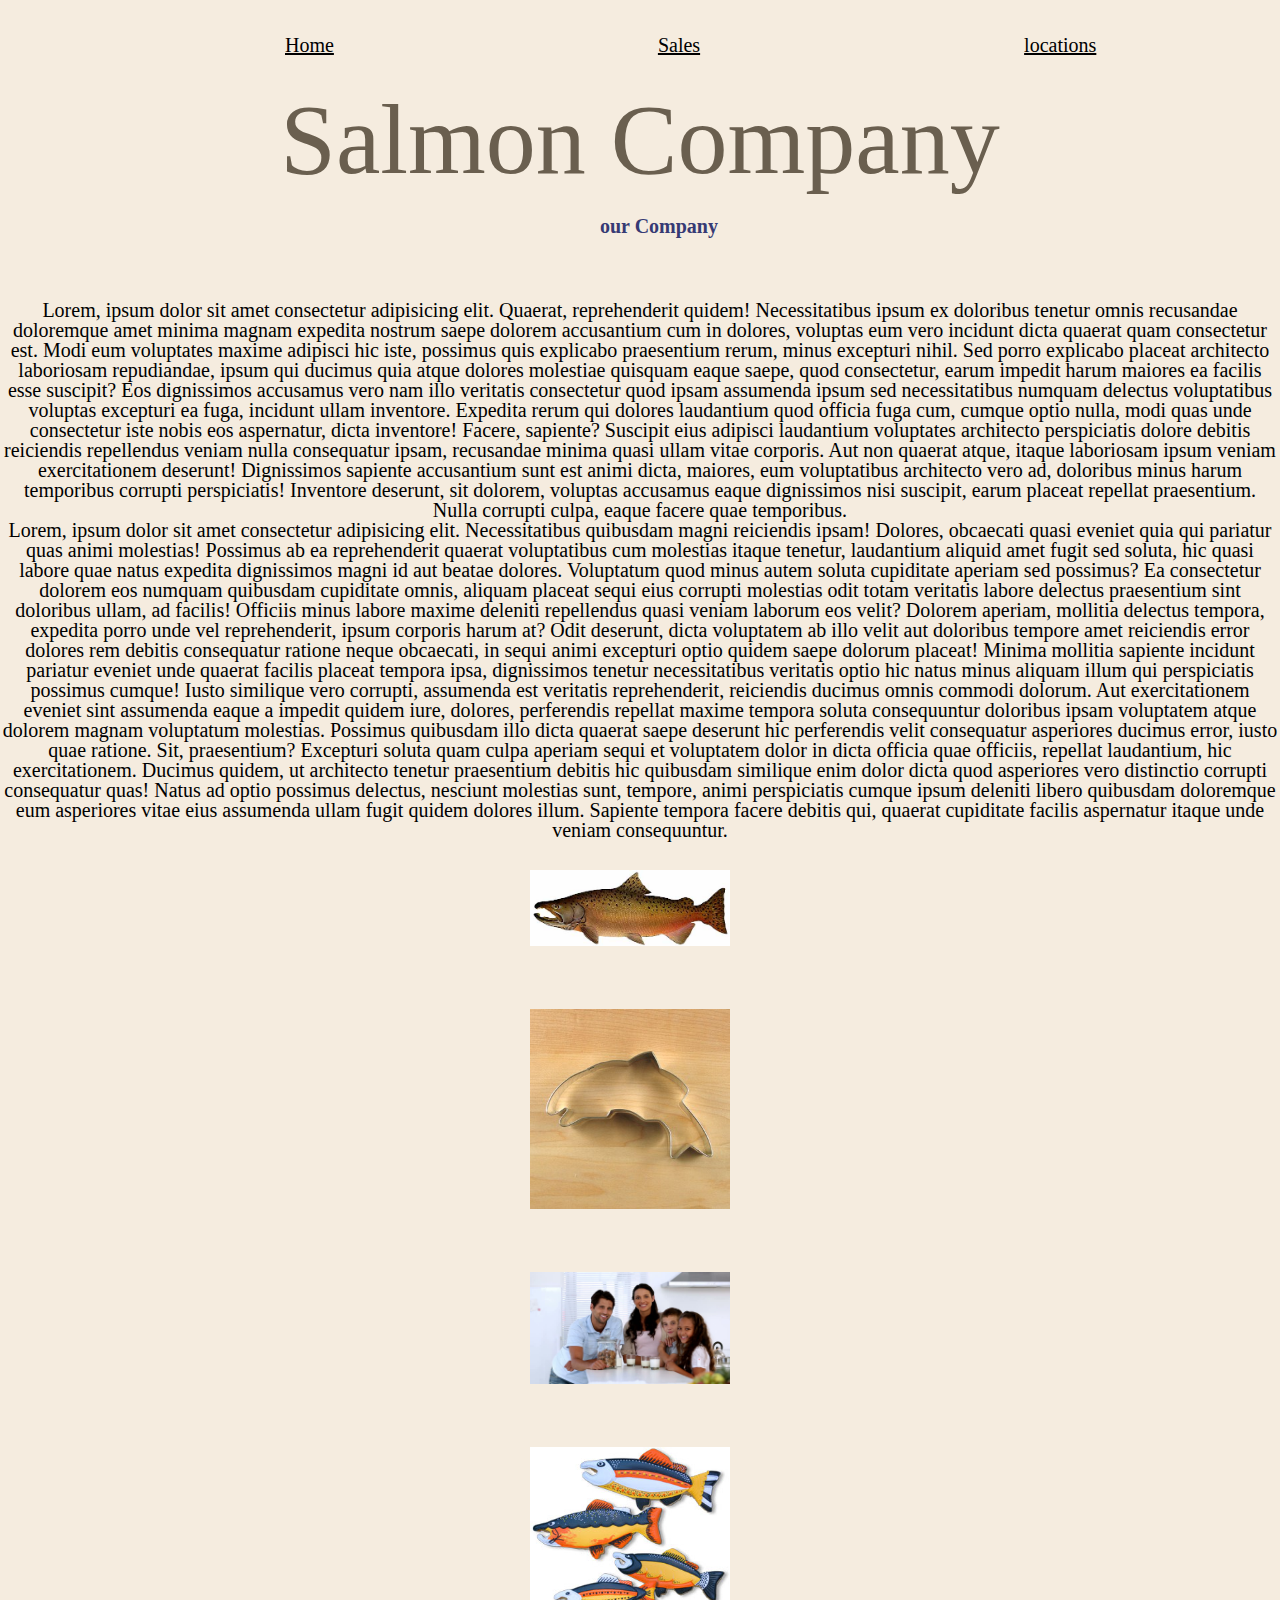
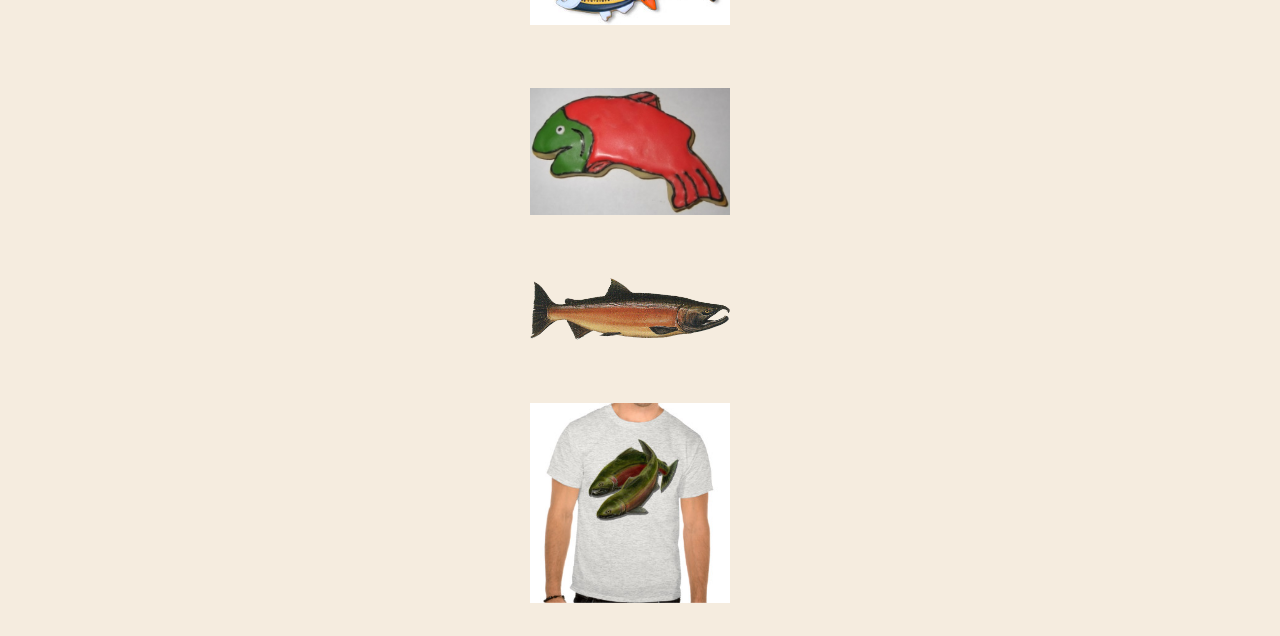
<file: index.html>
<!DOCTYPE html>
<html>
<head>
	<meta charset="utf-8" />
	<meta http-equiv="X-UA-Compatible" content="IE=edge">
    <!-- <img src="./img/salmoncookielogoT.png"> -->
	<title>Salmon Jones Company</title>
	
	<link rel="stylesheet" href="css/reset.css" />
	<link rel="stylesheet" href="css/style.css" />
  
	
</head>
<body >
	<header class="top-head">
		
		
	</div>
		<nav class="top">
			<ul>
				<li><a href="./index.html" title="Home Page">Home</a></li>
				<li><a href="./sales.html" title="Sales Data">Sales</a></li>
				<li><a href="./location.html" title="Sales Data">locations</a></li>
					
			
			</ul>
		</nav>
	</div>

		



	</header>
    
<main>
	
	<h1>Salmon Company</h1>
	<br>

	<h3>our Company</h3>
	<br>
	<br>
	<br>
	<br>

	<p>Lorem, ipsum dolor sit amet consectetur adipisicing elit. Quaerat, reprehenderit quidem! Necessitatibus ipsum ex doloribus tenetur omnis recusandae doloremque amet minima magnam expedita nostrum saepe dolorem accusantium cum in dolores, voluptas eum vero incidunt dicta quaerat quam consectetur est. Modi eum voluptates maxime adipisci hic iste, possimus quis explicabo praesentium rerum, minus excepturi nihil. Sed porro explicabo placeat architecto laboriosam repudiandae, ipsum qui ducimus quia atque dolores molestiae quisquam eaque saepe, quod consectetur, earum impedit harum maiores ea facilis esse suscipit? Eos dignissimos accusamus vero nam illo veritatis consectetur quod ipsam assumenda ipsum sed necessitatibus numquam delectus voluptatibus voluptas excepturi ea fuga, incidunt ullam inventore. Expedita rerum qui dolores laudantium quod officia fuga cum, cumque optio nulla, modi quas unde consectetur iste nobis eos aspernatur, dicta inventore! Facere, sapiente? Suscipit eius adipisci laudantium voluptates architecto perspiciatis dolore debitis reiciendis repellendus veniam nulla consequatur ipsam, recusandae minima quasi ullam vitae corporis. Aut non quaerat atque, itaque laboriosam ipsum veniam exercitationem deserunt! Dignissimos sapiente accusantium sunt est animi dicta, maiores, eum voluptatibus architecto vero ad, doloribus minus harum temporibus corrupti perspiciatis! Inventore deserunt, sit dolorem, voluptas accusamus eaque dignissimos nisi suscipit, earum placeat repellat praesentium. Nulla corrupti culpa, eaque facere quae temporibus.</p>

	<P>Lorem, ipsum dolor sit amet consectetur adipisicing elit. Necessitatibus quibusdam magni reiciendis ipsam! Dolores, obcaecati quasi eveniet quia qui pariatur quas animi molestias! Possimus ab ea reprehenderit quaerat voluptatibus cum molestias itaque tenetur, laudantium aliquid amet fugit sed soluta, hic quasi labore quae natus expedita dignissimos magni id aut beatae dolores. Voluptatum quod minus autem soluta cupiditate aperiam sed possimus? Ea consectetur dolorem eos numquam quibusdam cupiditate omnis, aliquam placeat sequi eius corrupti molestias odit totam veritatis labore delectus praesentium sint doloribus ullam, ad facilis! Officiis minus labore maxime deleniti repellendus quasi veniam laborum eos velit? Dolorem aperiam, mollitia delectus tempora, expedita porro unde vel reprehenderit, ipsum corporis harum at? Odit deserunt, dicta voluptatem ab illo velit aut doloribus tempore amet reiciendis error dolores rem debitis consequatur ratione neque obcaecati, in sequi animi excepturi optio quidem saepe dolorum placeat! Minima mollitia sapiente incidunt pariatur eveniet unde quaerat facilis placeat tempora ipsa, dignissimos tenetur necessitatibus veritatis optio hic natus minus aliquam illum qui perspiciatis possimus cumque! Iusto similique vero corrupti, assumenda est veritatis reprehenderit, reiciendis ducimus omnis commodi dolorum. Aut exercitationem eveniet sint assumenda eaque a impedit quidem iure, dolores, perferendis repellat maxime tempora soluta consequuntur doloribus ipsam voluptatem atque dolorem magnam voluptatum molestias. Possimus quibusdam illo dicta quaerat saepe deserunt hic perferendis velit consequatur asperiores ducimus error, iusto quae ratione. Sit, praesentium? Excepturi soluta quam culpa aperiam sequi et voluptatem dolor in dicta officia quae officiis, repellat laudantium, hic exercitationem. Ducimus quidem, ut architecto tenetur praesentium debitis hic quibusdam similique enim dolor dicta quod asperiores vero distinctio corrupti consequatur quas! Natus ad optio possimus delectus, nesciunt molestias sunt, tempore, animi perspiciatis cumque ipsum deleniti libero quibusdam doloremque eum asperiores vitae eius assumenda ullam fugit quidem dolores illum. Sapiente tempora facere debitis qui, quaerat cupiditate facilis aspernatur itaque unde veniam consequuntur.</P>

	<section class="images">
     <ul>

		<li><img src="./img/chinook.jpg" width="200" ></li>
		<li><img src="./img/cutter.jpeg" width="200"></li>
		<li><img src="./img/family.jpg" width="200"></li>
		<li><img src="./img/fish.jpg" width="200"></li>
		<li><img src="./img/frosted-cookie.jpg" width="200"></li>
		<li><img src="./img/salmon.png" width="200"></li>
		<li><img src="./img/shirt.jpg"  width="200"></li>
	
	
	</ul>
	</section>
	



</main>
	
</body>
</html>
</file>
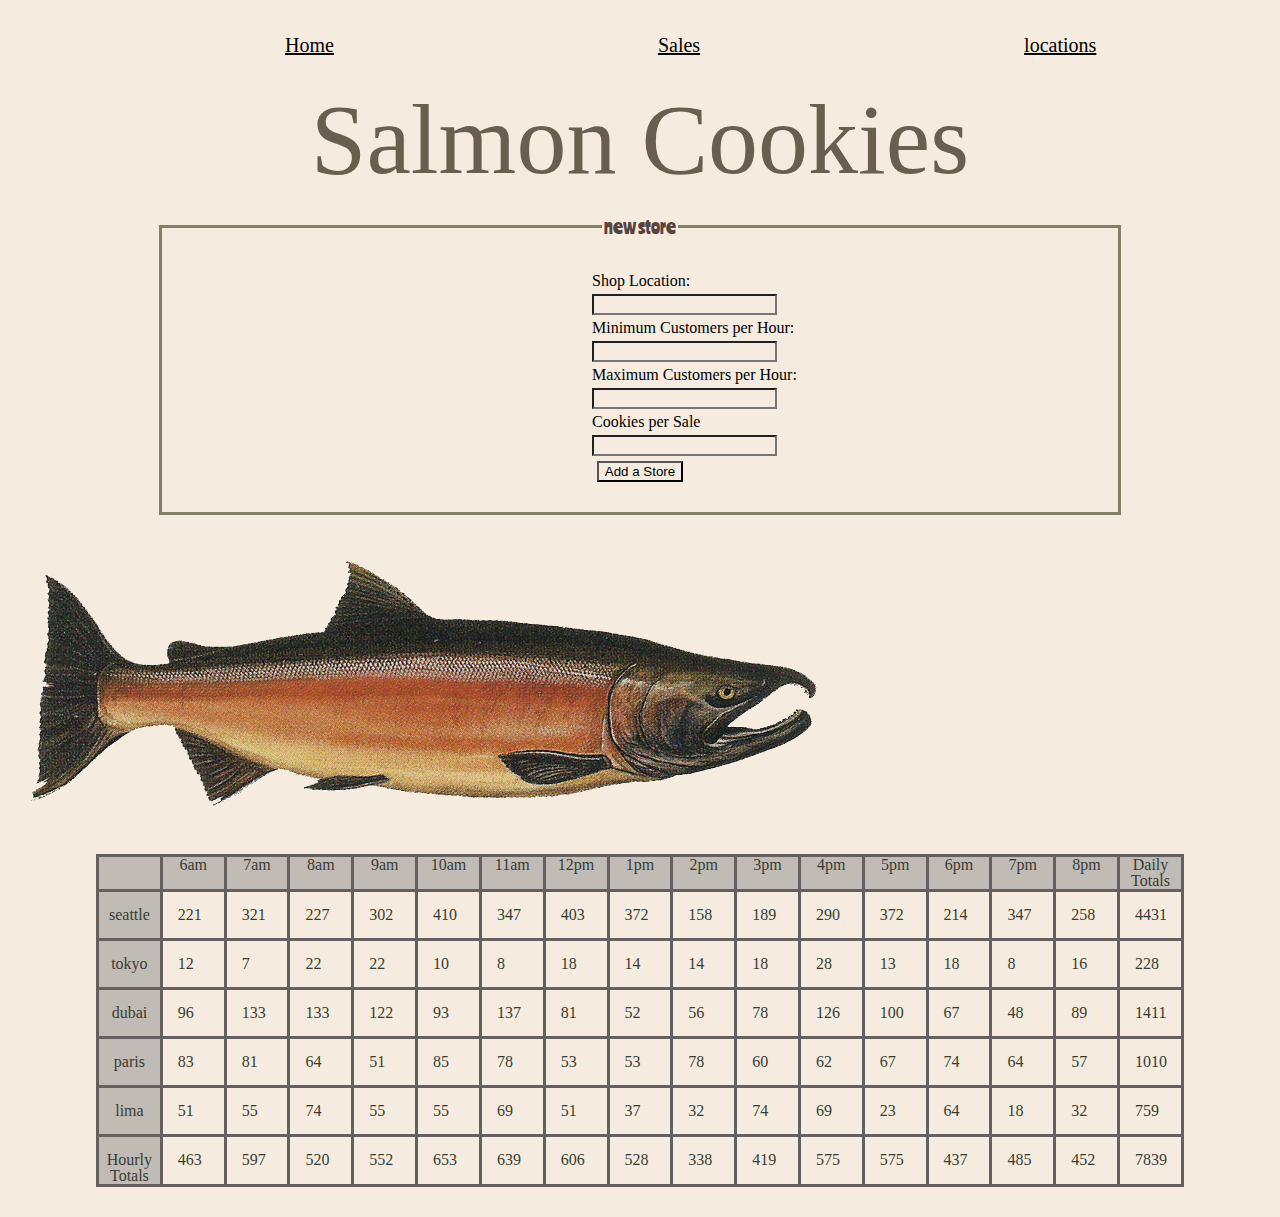
<file: sales.html>
<!DOCTYPE html>
<html>
<head>
  <meta charset="utf-8" />
  <meta http-equiv="X-UA-Compatible" content="IE=edge">
  <title> Cookie Store </title>
  
  <link rel="stylesheet" href="css/reset.css" />
  <link rel="stylesheet" href="css/style.css" />
  <link rel="preconnect" href="https://fonts.gstatic.com">
<link href="https://fonts.googleapis.com/css2?family=Ranchers&display=swap" rel="stylesheet">
</head>
<body>
  <header class="top-head">
    <nav class="top">
      <ul>
        <li><a href="./index.html" title="Home Page">Home</a></li>
        <li><a href="./sales.html" title="Sales Data">Sales</a></li>
        <li><a href="./location.html" title="Sales Data">locations</a></li>
			  
    
	</header>
      </ul>
    </nav>
    <div class="top-logo-container">
     
      <div class="top-text-container">
        <h1>Salmon Cookies</h1>
        
      </div>
    
    </div>
  

<main> <div class="form">
  <form id="add-shop-form">
    <fieldset>
      <legend>new store</legend>
      

      <label for="shopLocation">Shop Location: </label>
      <input type="text" name="shopLocation">

      <label for="minCust">Minimum Customers per Hour: </label>
      <input type="number" name="minCust">

      <label for="maxCust">Maximum Customers per Hour: </label>
      <input type="number" name="maxCust">

      <label for="cookiesPerSale">Cookies per Sale</label>
      <input type="number" name="cookiesPerSale" step="0.1">

      <button>Add a Store</button>
    </fieldset>
  </form>
</div></main>

  <img src="./img/salmon.png">
  
      
  
    <table id="cookies-sold"></table>
  </section>
  <script src="js/app.js"></script>
</body>
</html>
</file>
<file: css/style.css>
*{
    background-color: rgb(245, 236, 223);
}




p{
    text-align: center;
    font-family: 'Long Cang', cursive;
    font-size: 20px;
    font-stretch: expanded;

}



h1{
    color: rgba(78, 67, 50, 0.836);
    font-size: 100px;
    text-align: center;
    font-family: 'Indie Flower', cursive;
}

 a {
  
  font-size: 20px;
  margin-left:250px;
  color: #000;

 

 }
 h3{
   font-weight: bold;
   font-size: 20px;
   color: rgb(54, 58, 116);
   margin-top: 10px;
   margin-left: 600px;

 }
 section.images{
   margin-left: 500px;
   

 }
 .ourloc {
   margin-left: 250px;
 }
 .loc{
   font-size: 20px;
   font-weight: bold;
 }
 
 
  
 table{
    background-color: rgb(175, 172, 139);
    border-radius: 15px;
    box-shadow: 0, 6px, 12px, rgba(0,0,0,0,23), 0 10px 40px rgba(0, 0, 0, 0.19);
    margin: 15px auto 10px;
    max-height: 100vh;
    padding: 13px 10px 20px;
    width: 85vw;
    table-layout: fixed;
    border-collapse: collapse;
    border-spacing: 0;
    color: rgb(56, 61, 52);
    margin-bottom: 30px;

 }
 
table td {
    border: 3px solid rgb(100, 96, 96);
    padding:15px;
  }
  table th ,tfoot{
    border: 3px solid rgb(100, 96, 96);
    background-color: rgb(192, 187, 180);
  }
  

  nav > ul > li {
    margin: 35px;
    display: inline-block;
    vertical-align: middle;
    
    
  }

  img {
    margin: 30px;
    

  }


  legend {
    color: rgb(87, 67, 61);
    font-family: 'Ranchers', cursive; 
    font-size: 1.2em;
    text-align: center;
    padding: 2px;
    
  }
  
     fieldset {
      border: 3px solid rgb(131, 128, 103);
    margin: auto;
    width: 70%;
    padding: 30px;
    align-content: center;
   
  }  

  
  button {
    display: block;
    margin: 0 auto;
  }
  
  label, input {
    margin: 5px;
    display: block ;
    margin-left: 400px;
  }
  
  
  form {
    margin-top: 25px;
    padding-bottom: 15px;
    width:100vw;
    float: left;
  }
</file>
